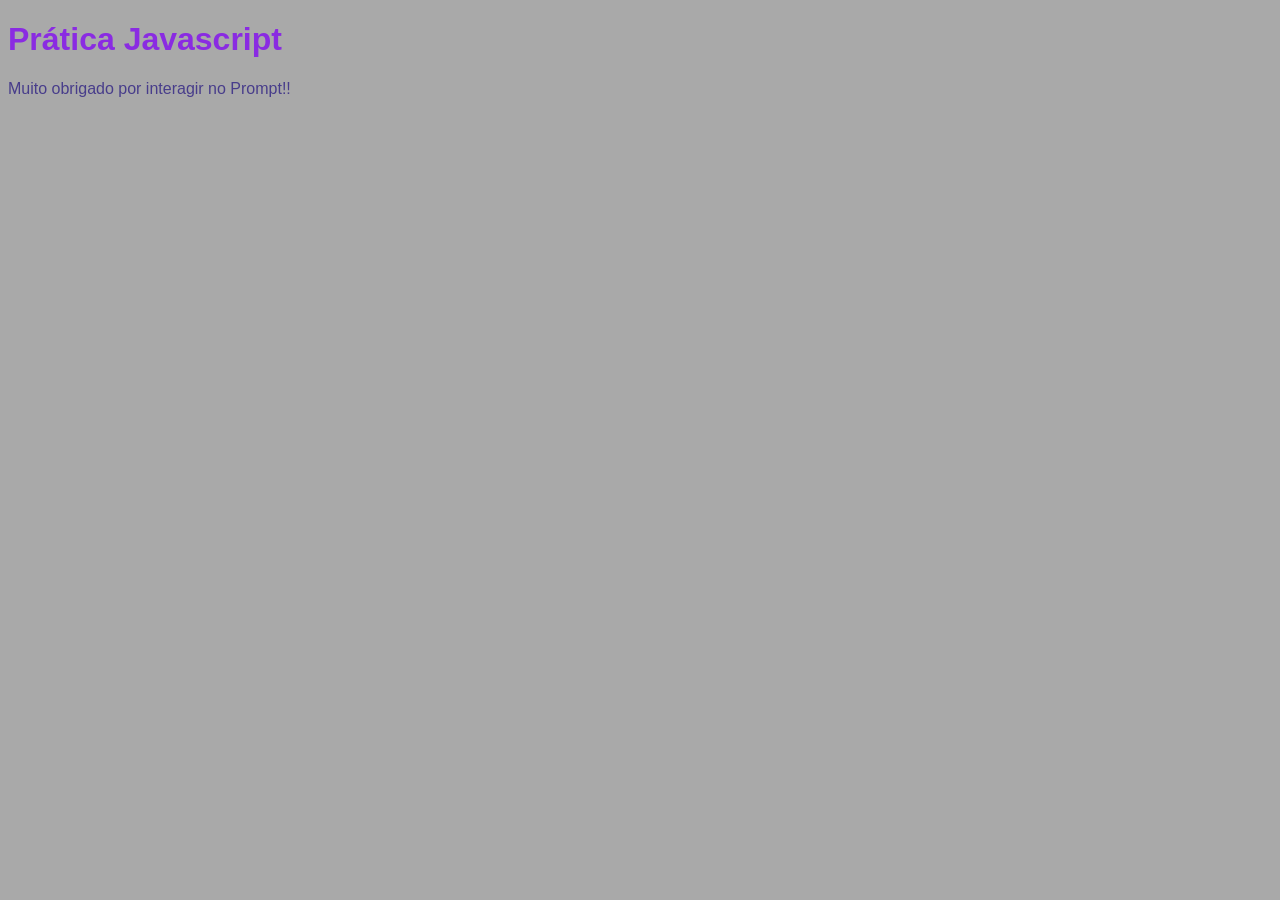
<file: praticajs/index.html>
<!DOCTYPE html>
<html lang="en">
  <head>
    <meta charset="UTF-8" />
    <meta name="viewport" content="width=device-width, initial-scale=1.0" />
    <title>Pratica Javascript</title>
    <style>
      body {
        background-color: darkgrey;
      }
      h1 {
        color: blueviolet;
        font-family: Arial, Helvetica, sans-serif;
      }
      p {
        font-family: sans-serif;
        color: darkslateblue;
      }
    </style>
  </head>
  <body>
    <h1>Prática Javascript</h1>
    <p>Muito obrigado por interagir no Prompt!!</p>
    <script>
      var n1 = Number(window.prompt("Digite um número: ")); //string
      var n2 = Number(window.prompt("Digite outro número: ")); //conversão de string para number
      var soma = n1 + n2; //conversão de string para numero
      var resultado = window.alert(`A soma entre ${n1} + ${n2} é = ${soma}`);
    </script>
  </body>
</html>
</file>
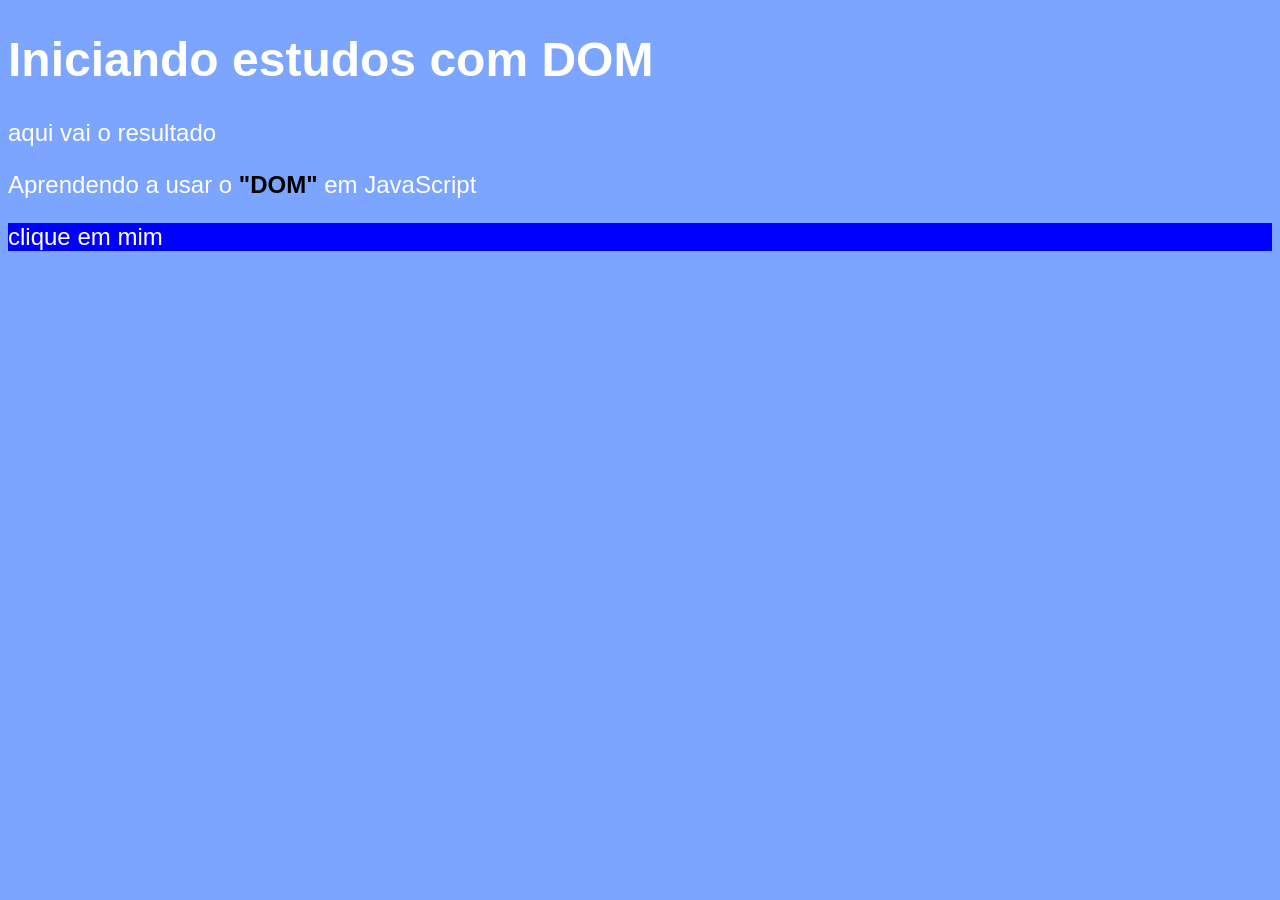
<file: praticajs3/index.html>
<!DOCTYPE html>
<html lang="pt-br">
  <head>
    <meta charset="UTF-8" />
    <meta name="viewport" content="width=device-width, initial-scale=1.0" />
    <title>Primeiros passos com DOM</title>
    <style>
      body {
        background-color: rgba(0, 81, 255, 0.514);
        color: white;
        font: normal 18pt Arial;
      }
      .strong {
        color: black;
      }
    </style>
  </head>
  <body>
    <h1>Iniciando estudos com DOM</h1>
    <p>aqui vai o resultado</p>
    <p>
      Aprendendo a usar o <strong class="strong">"DOM"</strong> em JavaScript
    </p>
    <div id="button">clique em mim</div>
    <script>
    /*
      var corpo = window.document.body;
      var p1 = window.document.getElementsByTagName("p")[1];
      var div = window.document.getElementById('button')
      div.style.color = 'rgb(1, 103, 103)'
      div.innerText = 'Serei um grande programador...'
      */

      var d = window.document.querySelector('div#button')
      d.style.background = 'blue'
    </script>
  </body>
</html>
</file>
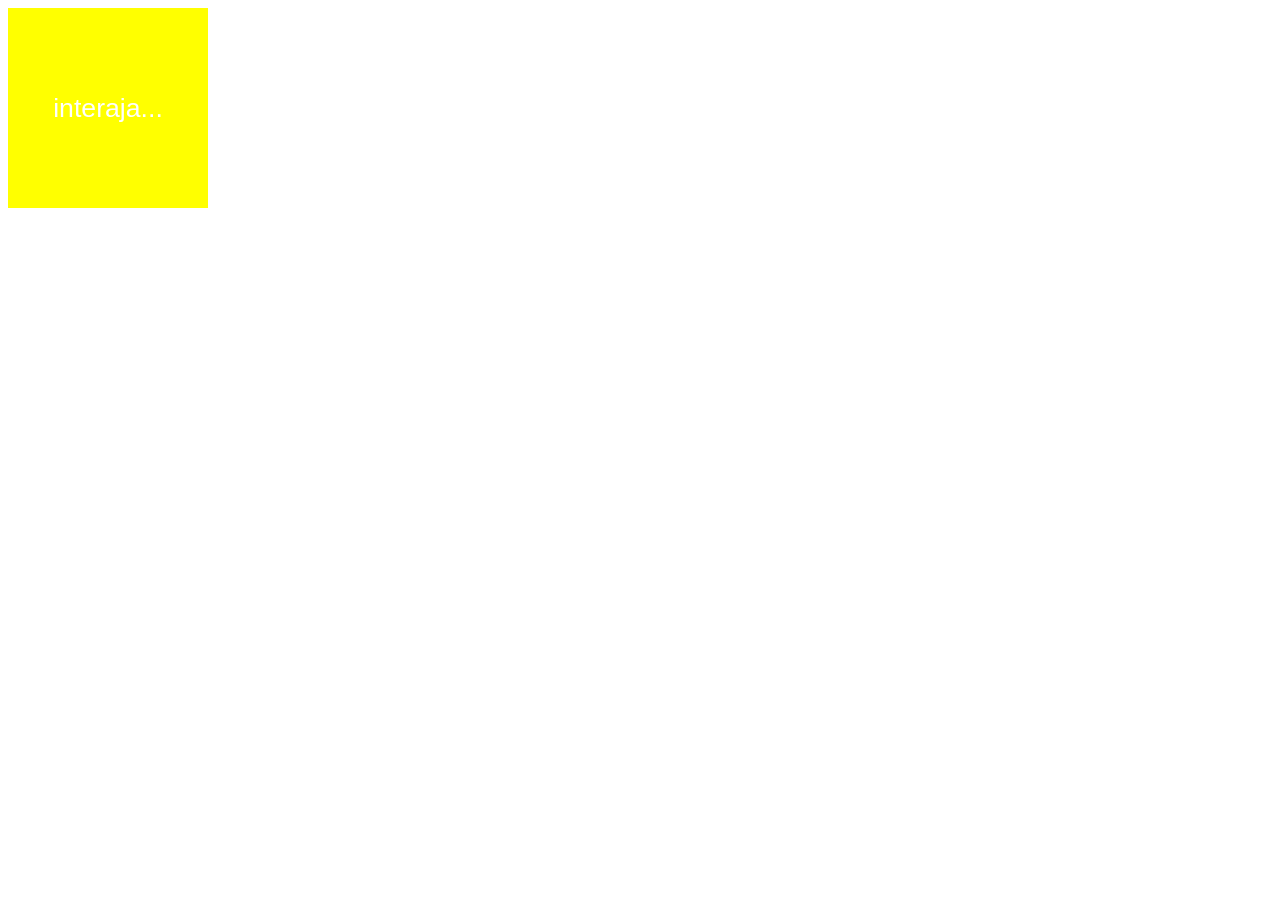
<file: praticajs4/index.html>
<!DOCTYPE html>
<html lang="pt-br">
  <head>
    <meta charset="UTF-8" />
    <meta name="viewport" content="width=device-width, initial-scale=1.0" />
    <title>Eventos DOM</title>
    <style>
      div#area {
        font: normal 20pt Arial;
        background: yellow;
        color: white;
        width: 200px;
        height: 200px;
        line-height: 200px;
        text-align: center;
      }
    </style>
  </head>
  <body>
    <div id="area">interaja...</div>

    <script>
      var a = window.document.getElementById("area");
      var timeout;
      a.addEventListener("click", mudarTexto);
      a.addEventListener("mouseenter", entrar);
      a.addEventListener("mouseout", sair);
      function mudarTexto() {
        a.innerText = "clicou";
        a.style.background = "red";
        resetDiv()
      }

      function entrar() {
        a.innerText = "Entrou";
        a.style.background = "blue";
        resetDiv()
      }

      function sair() {
        a.innerText = "Saiu";
        a.style.background = "green";
        resetDiv()
      }

      function resetDiv() {
        clearTimeout(timeout);
        timeout = setTimeout(() => {
          a.innerText = "Interaja...";
          a.style.background = "yellow";
        }, 2000);
      }
    </script>
  </body>
</html>
</file>
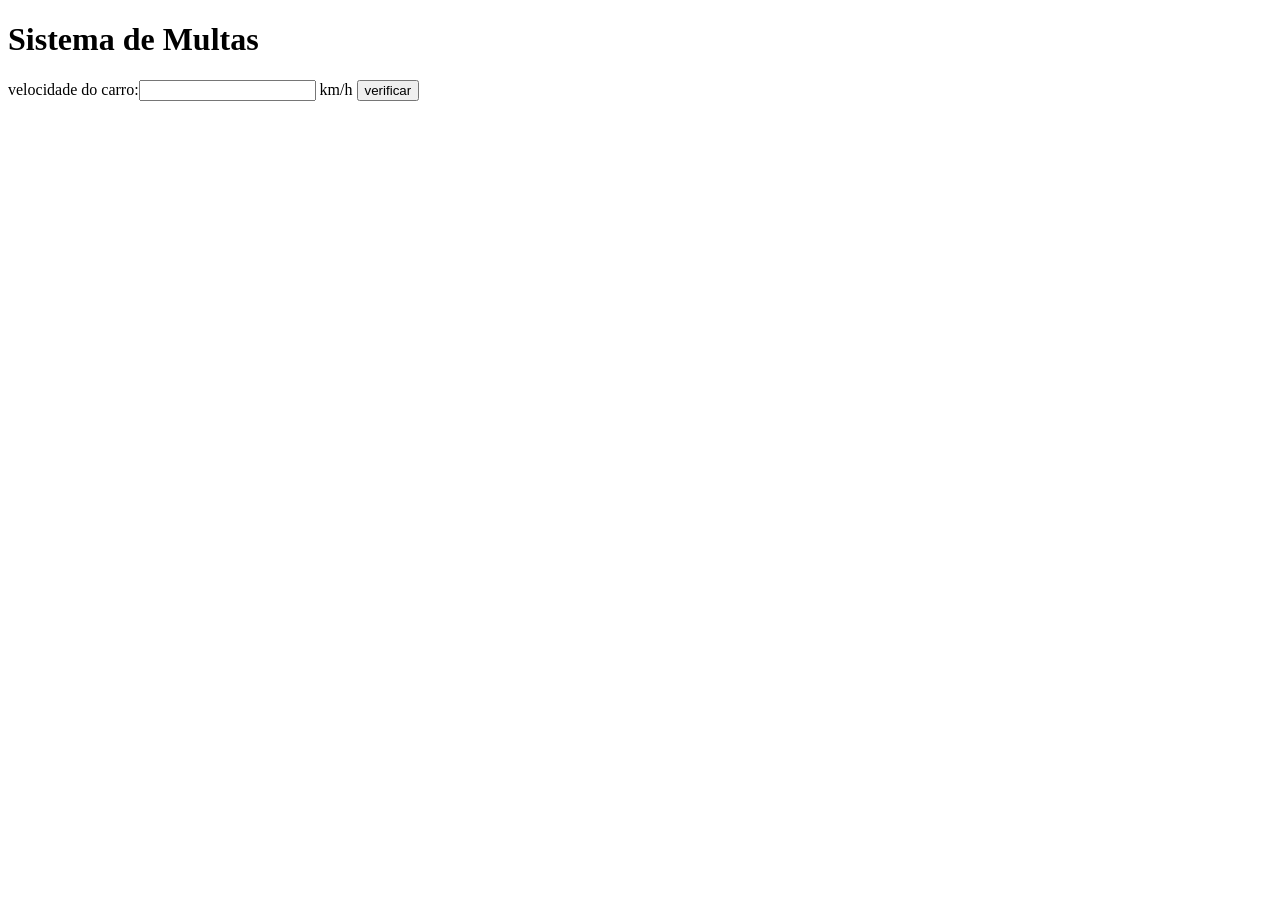
<file: praticajs5/index.html>
<!DOCTYPE html>
<html lang="pt- br">
<head>
    <meta charset="UTF-8">
    <meta name="viewport" content="width=device-width, initial-scale=1.0">
    <title>Document</title>
</head>
<body>
    <h1>Sistema de Multas</h1>
     velocidade do carro:<input type= "number" name="txtvel" id="txtvel"> km/h
     <input type="button" value="verificar" onclick="calcular()"> 
     <div id="res"></div>
     <script>
        
        function calcular () {
         let txtv = window.document.getElementById('txtvel')
         let res = window.document.getElementById('res')
         let vel = Number(txtv.value) 
         res.innerHTML = `<p>Sua velocidade atual é de <strong>${vel}Km/h</strong></p>`
         if (vel > 60) {
            res.innerHTML += '<strong>VOCÊ FOI MULTADO POR EXCESSO DE VELOCIDADE!</strong>'
         }
         res.innerHTML += `<p>Diriga sempre com cinto de segurança!</p>`
        }
     </script>
</body>
</html>
</file>
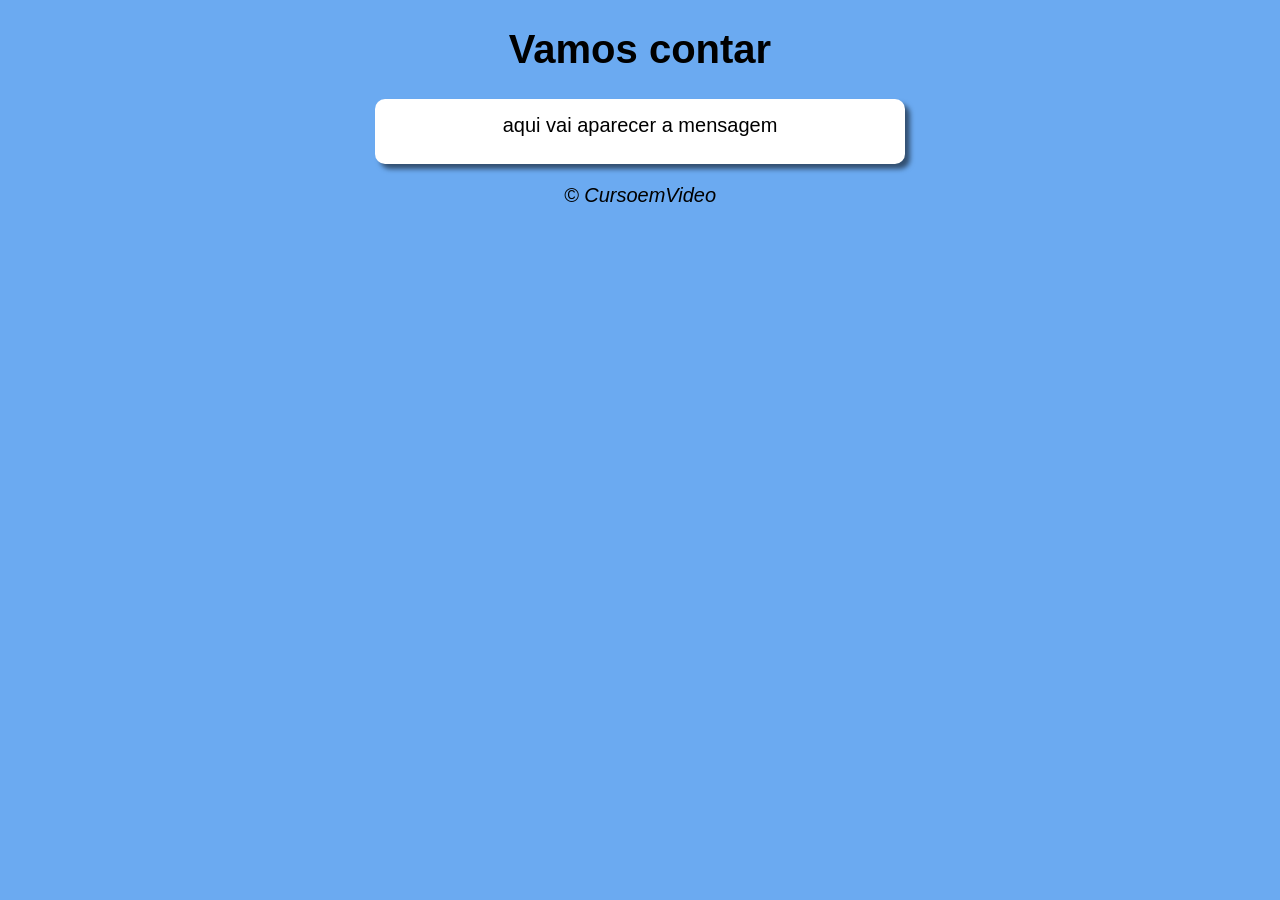
<file: praticajs7/index.html>
<!DOCTYPE html>
<html lang="pt-br">
  <head>
    <meta charset="UTF-8" />
    <meta name="viewport" content="width=device-width, initial-scale=1.0" />
    <title>modelo</title>
    <link rel="stylesheet" href="style.css" />
  </head>
  <body onload="carregar()">
    <header>
      <h1>Vamos contar</h1>
    </header>
    <section>
      <div id="msg">
        aqui vai aparecer a mensagem
      </div>
      <div>
       
      </div>
    </section>
    <footer>
      <p>&copy; CursoemVideo</p>
    </footer>
    <script src="script.js"></script>
  </body>
</html>
</file>
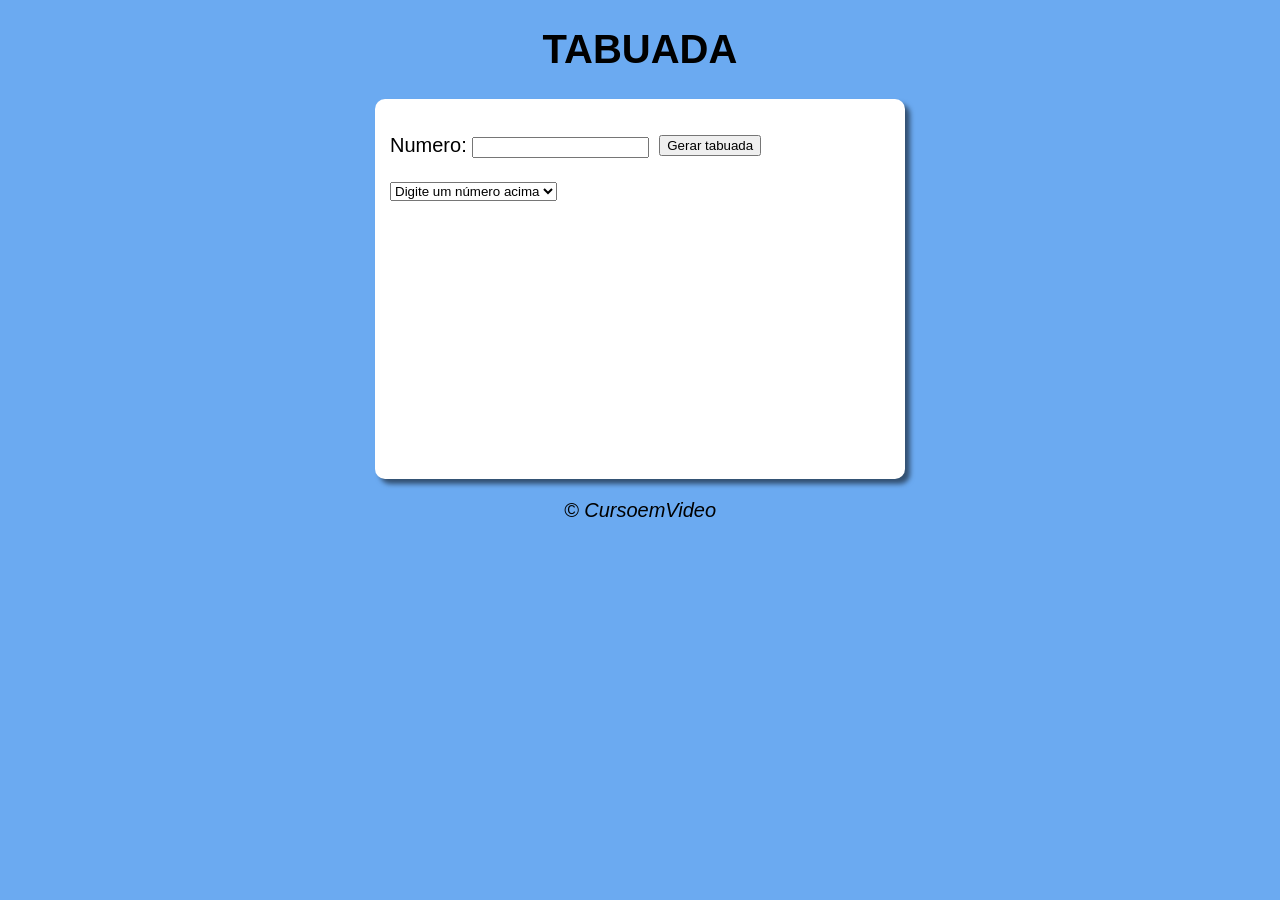
<file: praticajs8/index.html>
<!DOCTYPE html>
<html lang="pt-br">
  <head>
    <meta charset="UTF-8" />
    <meta name="viewport" content="width=device-width, initial-scale=1.0" />
    <title>modelo</title>
    <link rel="stylesheet" href="style.css" />
  </head>
  <body>
    <header>
      <h1>TABUADA</h1>
    </header>
    <section>
      <div>
        <p>Numero: <input type="number" name="num" id="num"></p>
        <input type="button" id="botao" value="Gerar tabuada">
      </div>

      <div id="msg">
      <label for="tabuada">
        <select name="select" id="res">
            <option value="">Digite um número acima</option>
        </select>
      </label>
      </div>
    </section>
    <footer>
      <p>&copy; CursoemVideo</p>
    </footer>
    <script src="script.js"></script>
  </body>
</html>
</file>
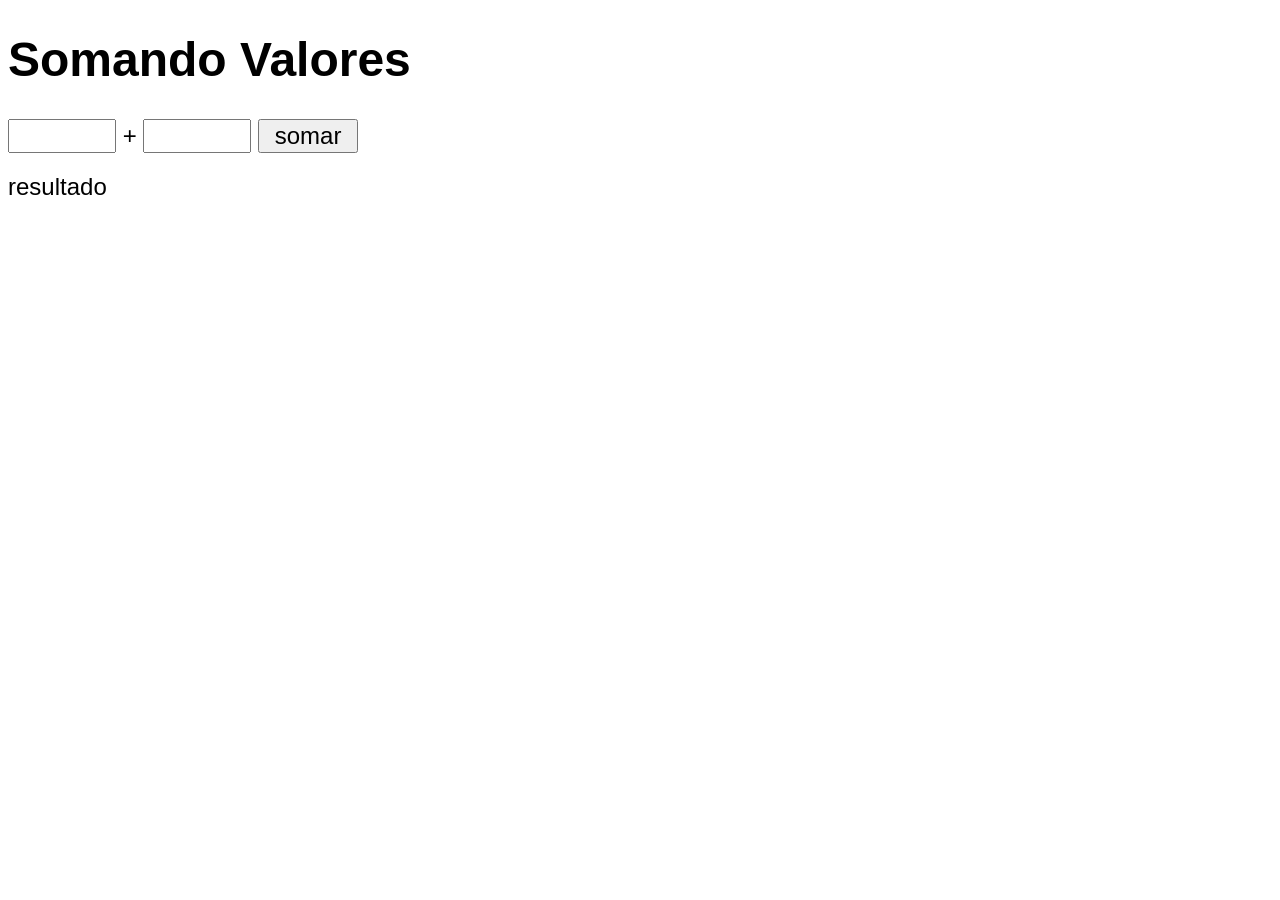
<file: ex.html>
<!DOCTYPE html>
<html lang="pt-BR">
  <head>
    <meta charset="UTF-8" />
    <meta name="viewport" content="width=device-width, initial-scale=1.0" />
    <title>Somando números</title>
    <style>
      body {
        font: normal 18pt Arial;
      }
      input {
        font: normal 18pt Arial;
        width: 100px;
      }

      div#res {
        margin-top: 20px;
      }
    </style>
  </head>
  <body>
    <h1>Somando Valores</h1>
    <input type="number" name="txtn1" id="txtn1" /> +
    <input type="number" name="txtn2" id="txtn2" />
    <input type="button" value="somar" onclick="somar()" />
    <div id="res">resultado</div>

    <script>
      var timeout;
      function somar() {
        var tn1 = window.document.getElementById("txtn1");
        var tn2 = window.document.getElementById("txtn2");
        var res = window.document.getElementById("res");
        var n1 = Number(tn1.value);
        var n2 = Number(tn2.value);
        var s = n1 + n2;
        res.innerHTML = `A soma entre  ${n1} e ${n2} é igual a ${s}`;
        resetDiv();
      }

      function resetDiv() {
        clearTimeout(timeout);
        timeout = setTimeout(() => {
          document.getElementById("txtn1").value = "";
          document.getElementById("txtn2").value = "";
          document.getElementById('res').innerHTML = 'Some outros valores'
        }, 2000);
      }
    </script>
  </body>
</html>
</file>
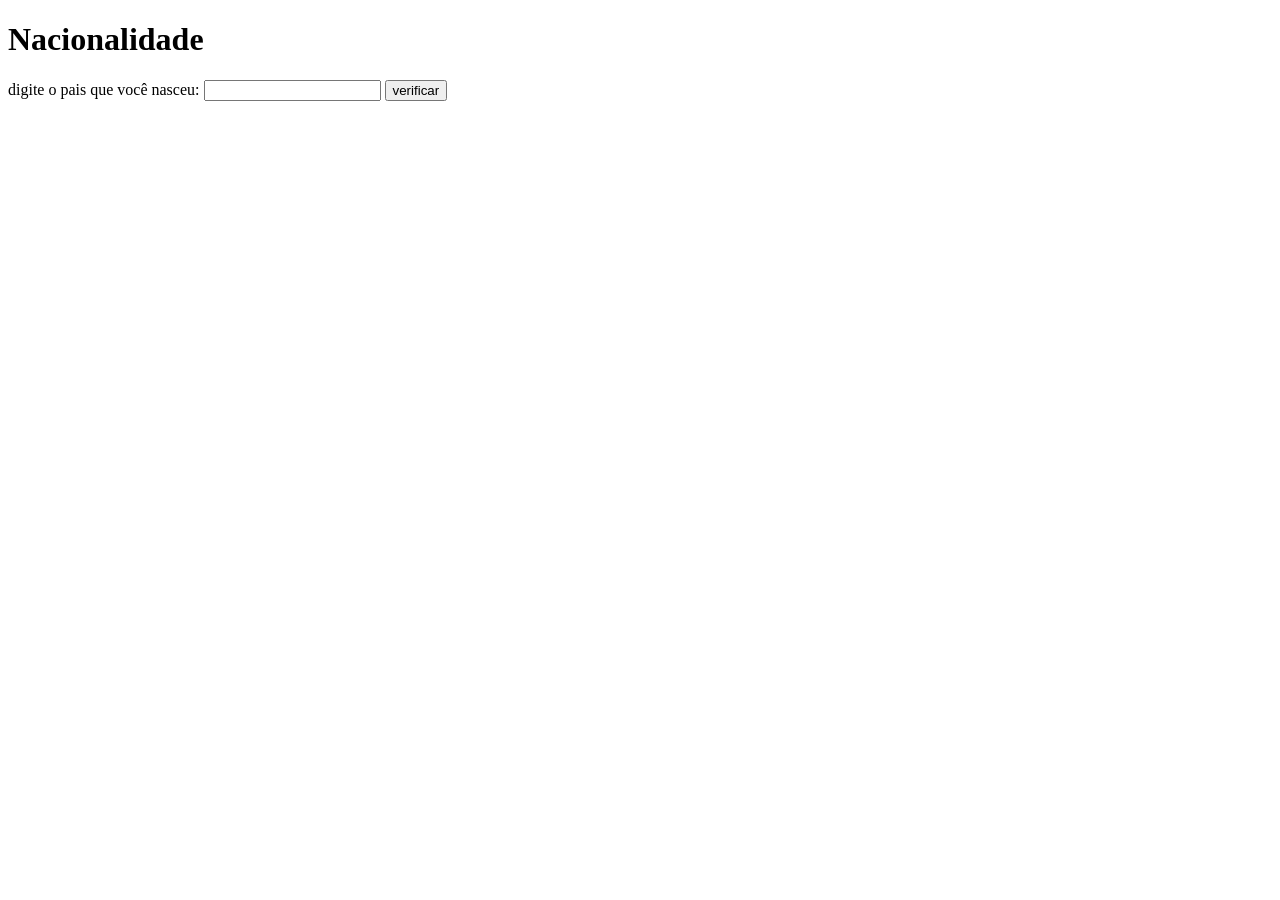
<file: praticajs5/exe010.html>
<!DOCTYPE html>
<html lang="pt-br">
  <head>
    <meta charset="UTF-8" />
    <meta name="viewport" content="width=device-width, initial-scale=1.0" />
    <title>Nacionalidade</title>
  </head>
  <body>
    <h1>Nacionalidade</h1>
    digite o pais que você nasceu:
    <input type="text" id="txt" />
    <input type="button" value="verificar" onclick="origem()" />
    <div id="res"></div>

    <script>
      function origem() {
        let txt1 = document.getElementById("txt");
        let res = document.getElementById("res");
        if (txt1.value != "EUA") {
          res.innerHTML = `<p>Você é <strong>brasileiro</strong></p>`;
        } else {
          res.innerHTML = "Você é estrangeiro";
        }
      }
    </script>
  </body>
</html>
</file>
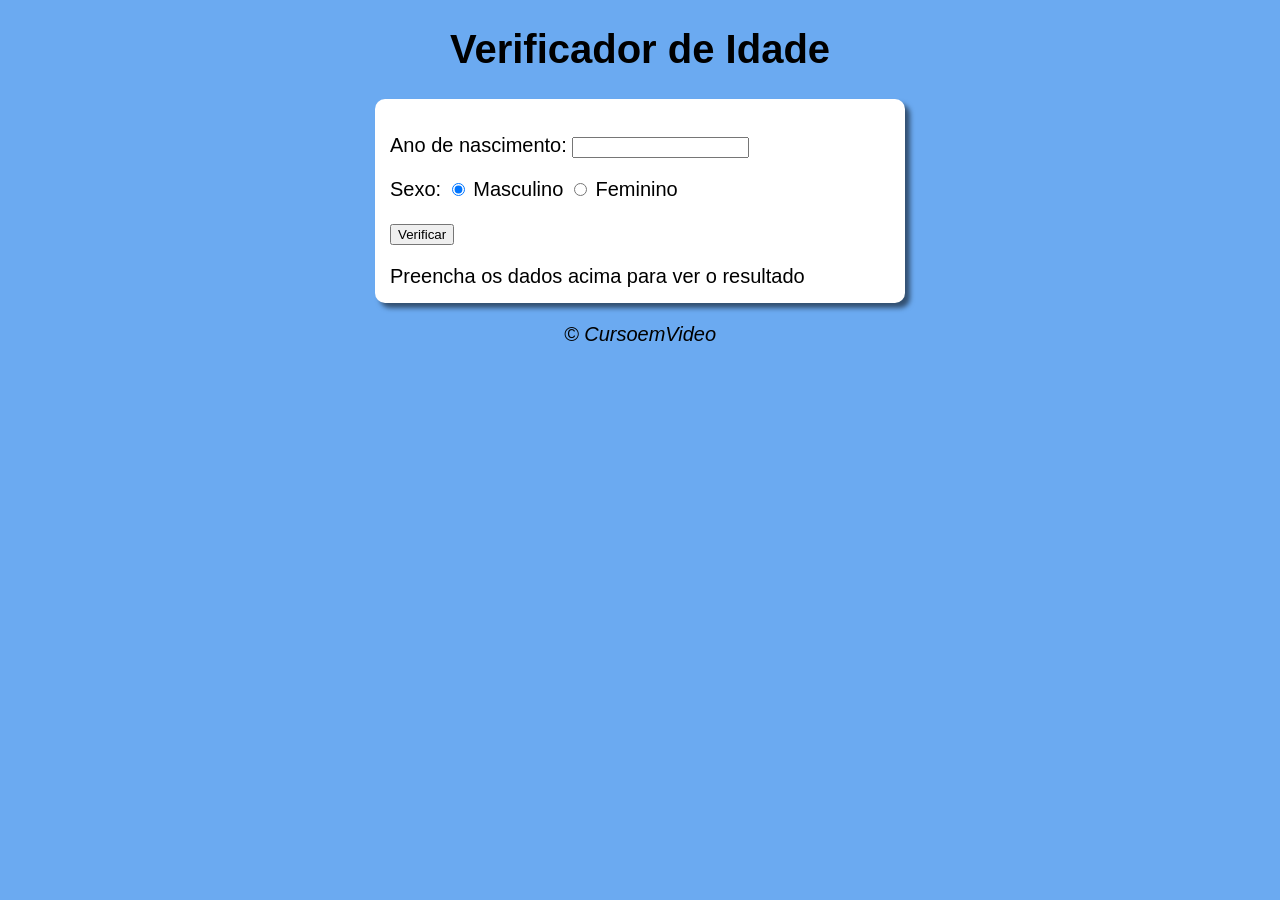
<file: exercicios/exe01/exe015.html>
<!DOCTYPE html>
<html lang="pt-br">
  <head>
    <meta charset="UTF-8" />
    <meta name="viewport" content="width=device-width, initial-scale=1.0" />
    <title>modelo</title>
    <link rel="stylesheet" href="style.css" />
  </head>
  <body onload="">
    <header>
      <h1>Verificador de Idade</h1>
    </header>
    <section>
      <div>
        <p>
          Ano de nascimento:
          <input type="number" name="txtano" id="txtano" min="0" />
        </p>
        <p>
          Sexo:
          <input type="radio" name="radsex" id="masc" checked />
          <label for="masc">Masculino</label>
          <input type="radio" name="radsex" id="fem" />
          <label for="fem">Feminino</label>
        </p>
        <p><input type="button" value="Verificar" onclick="verificar()" /></p>
      </div>
      <div id="res">Preencha os dados acima para ver o resultado</div>
    </section>
    <footer>
      <p>&copy; CursoemVideo</p>
    </footer>
    <script src="script.js"></script>
  </body>
</html>
</file>
<file: praticajs7/style.css>
body{
    background: rgb(107, 170, 241);
    font: normal 15pt Arial;
    /* padding-top: 100px; */
}

header {
    color: black;
    text-align: center;
}
section {
    background-color: white;
    border-radius: 10px;
    padding: 15px;
    width: 500px;
    margin: auto;
    box-shadow: 5px 5px 5px rgba(0, 0, 0, 0.534);   
}

#msg {
    text-align: center;
    padding-bottom: 12px;
}

 #imagem{
    width: 500px;
    height: 350px;
    border-radius: 50%;
}

footer {
    color: black;
    text-align: center;
    font-style: italic;
}
</file>
<file: praticajs8/style.css>
body {
  background: rgb(107, 170, 241);
  font: normal 15pt Arial;
  padding: 0;
  margin: 0;
}

header {
  color: black;
  text-align: center;
}
section {
  background-color: white;
  border-radius: 10px;
  padding: 15px;
  width: 500px;
  height: 350px;
  margin: auto;
  box-shadow: 5px 5px 5px rgba(0, 0, 0, 0.534);
}

section div {
  display: flex;
  align-items: center;
   gap: 10px;
}

#msg {
  text-align: center;
  padding-bottom: 12px;
}

#imagem {
  width: 500px;
  height: 350px;
  border-radius: 50%;
}

footer {
  color: black;
  text-align: center;
  font-style: italic;
}
</file>
<file: exercicios/exe01/style.css>
body{
    background: rgb(107, 170, 241);
    font: normal 15pt Arial;
    /* padding-top: 100px; */
}

header {
    color: black;
    text-align: center;
}
section {
    background-color: white;
    border-radius: 10px;
    padding: 15px;
    width: 500px;
    margin: auto;
    box-shadow: 5px 5px 5px rgba(0, 0, 0, 0.534);   
}

#msg {
    text-align: center;
    padding-bottom: 12px;
}

 #imagem{
    width: 500px;
    height: 350px;
    border-radius: 50%;
}

footer {
    color: black;
    text-align: center;
    font-style: italic;
}
</file>
